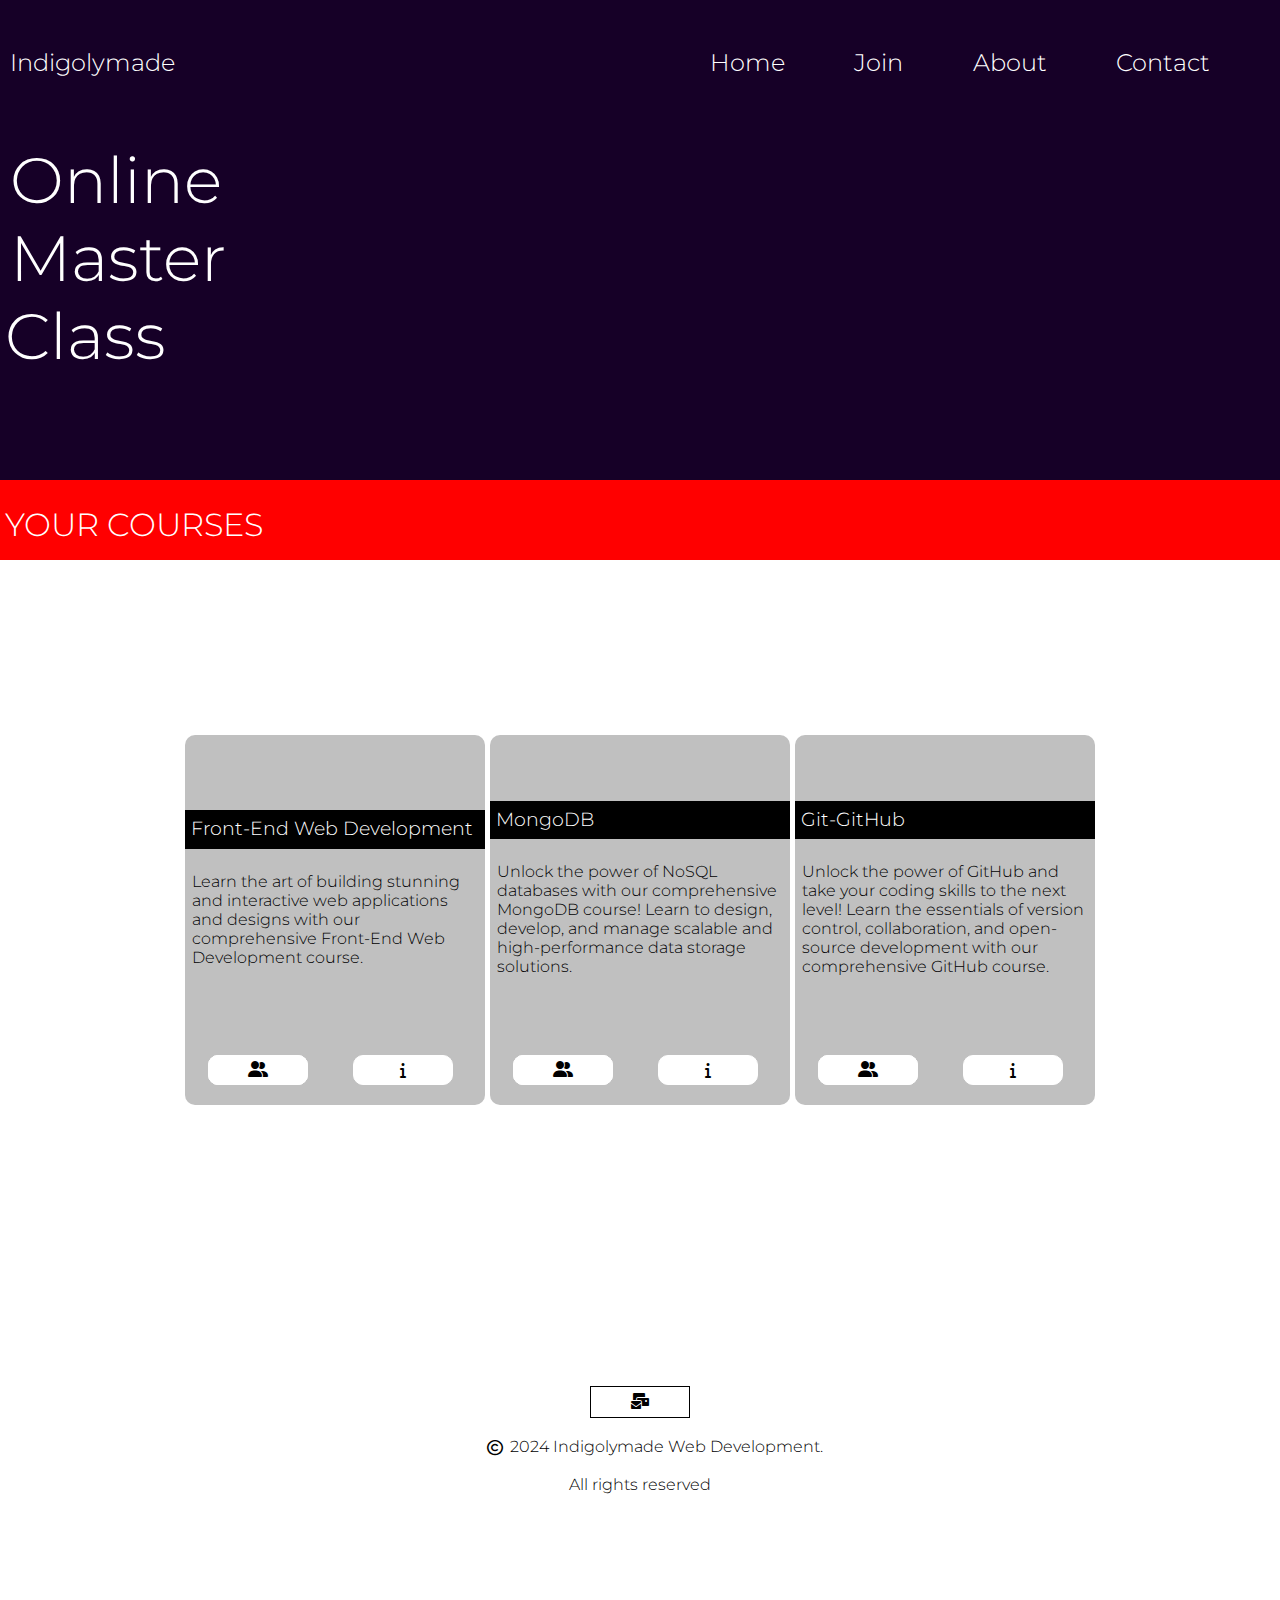
<file: index.html>
<!DOCTYPE html>
<html lang="en">
<head>
    <meta charset="UTF-8">
    <meta name="viewport" content="width=device-width, initial-scale=1.0">
    <title>Document</title>
    <link rel="stylesheet" href="class.css">

    <link rel="stylesheet" href="index.css">
    <link href="https://fonts.googleapis.com/css2?family=Montserrat:ital,wght@0,
100..900;1,100..900&display=swap" 
rel="stylesheet">

    <link rel="stylesheet" href="https://cdnjs.cloudflare.com/ajax/libs/font-awesome/6.6.0/css/all.min.css">
</head>
<body>
    <div class="header">
        <header>
            <div class="logos">
                <div class="logo indigo">Indigoly<span>made</span></div>
    
                <div class="logo oms"> <span class="oms">Online</span><br> <span class="oms">Master  Class</span> </div>
    
            </div>
                <nav>
                    
                    <a class="nava" href="index.html">Home</a>
                    <a class="nava" href="sign-up.html">Join</a>
                    <a class="nava" href="about-us.html">About</a>
                    <a class="nava" href="mailto:indigolymadewebdevelopment@gmail.com">Contact</a>

                </nav>
                <i  onclick="hamburger()" class="fa-solid fa-bars-staggered bcb" ></i>

    
          
        </header>
    </div>
    <section class="myclasses1" style="background-color: indigo;"><section class="myclasses" style="background-color: rgba(0, 0, 0, 0.7);"> </section>
</section>
    <section class="myclasses1"><section class="myclasses">YOUR COURSES </section>
</section>

    <section class="classroom1">

    <section class="classroom">
        <div class="classbox">
<div class="cbox c1 ">
    <p class="heading">Front-End Web Development</p>
   <p class="heading2">Learn the art of building stunning and interactive web applications and designs with our comprehensive Front-End Web Development course.</p>
    <div class=" classcard">
        
        <div class="obj obj2">
         
            <li>HTML5</li>
            <li>CSS3</li>
            <li>JavaScript</li>
            <li>Bootstrap</li>
            <li>UI/UX</li>
        </div>
    </div>

</div>
<div class="button">
    <div class="btns"><a class="abtn" href="class.html" style="text-decoration: none;"><div class="i"><i class="fa-solid fa-user-group"></i></div></a></div>
    <div onclick="dropdown(1)" class="btns"><i class="fa-solid fa-info"></i></div>
</div>
        </div>


        <div class="classbox">
            <div class="cbox c1">
                <p class="heading">MongoDB</p>
               <p class="heading2">Unlock the power of NoSQL databases with our comprehensive MongoDB course! Learn to design, develop, and manage scalable and high-performance data storage solutions.</p>
                <div class="classcard">
                    
                    <div class="obj">
<li>Data Modeling & Design</li>		
<li>CRUD Operations</li>		
<li>Advanced Querying</li>		
<li>Data Security</li>		
<li>Performance Optimization</li>		
<li>Application Integration</li>		
                    </div>         
                </div>  
            
            </div>
            <div class="button">
                <div class="btns"><a class="abtn" href="class.html" style="text-decoration: none;"><div class="i"><i class="fa-solid fa-user-group"></i></div></a></div>
                <div onclick="dropdown(2)" class="btns"><i class="fa-solid fa-info"></i></div>
            </div>
                    </div>
                    <div class="classbox">
                        <div class="cbox c1">
                            <p class="heading">Git-GitHub</p>
                            <p class="heading2">Unlock the power of GitHub and take your coding skills to the next level! Learn the essentials of version control, collaboration, and open-source development with our comprehensive GitHub course.</p> 
                            <div class="classcard">
                               
                                <div class="obj">
<li>GitHub Basics (Repos, Branches, Commits)</li>			
<li>Team Collaboration & Management</li>			
<li>Pull Requests & Code Reviews</li>			
<li>Open-Source Contribution</li>			
<li>Advanced GitHub Features</li>			
                                </div>
                            </div>
                        
                        </div>
                        <div class="button">
                            <div class="btns"><a class="abtn" href="class.html" style="text-decoration: none;"><div class="i"><i class="fa-solid fa-user-group"></i></div></a></div>
                            <div onclick="dropdown(3)" class="btns"><i class="fa-solid fa-info"></i></div>
                        </div>
                               
                                            
        
    </section>
    </section>
    <footer>
        <a class="email" href="mailto:indigolymadewebdevelopment@gmail.com"><i class="fa-solid fa-envelopes-bulk"></i> </a>
            <div class="copyrights copyr"><i class="fa-regular fa-copyright"></i> 2024 Indigolymade Web Development.</div>
            <div class="copyright2">All rights reserved</div>
        
    </footer>
    <script src="index.js"></script>
    
</body>
</html>
</file>
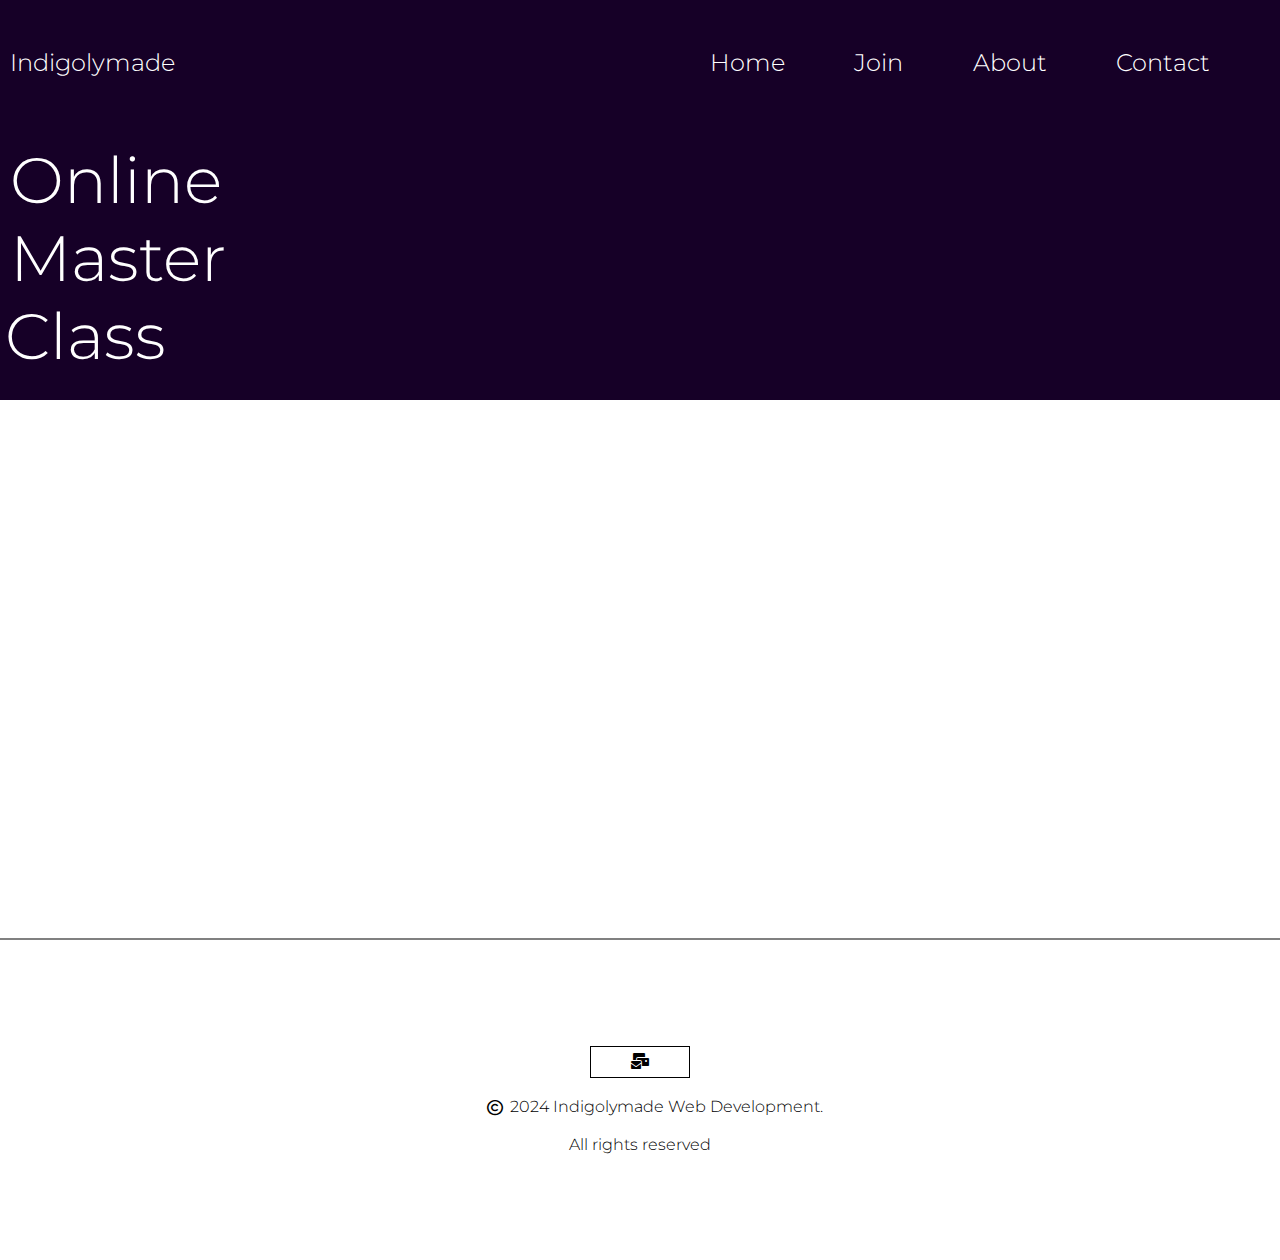
<file: about-us.html>
<!DOCTYPE html>
<html lang="en">
<head>
    <meta charset="UTF-8">
    <meta name="viewport" content="width=device-width, initial-scale=1.0">
    <title>Document</title>
    <link rel="stylesheet" href="class.css">
    <link rel="stylesheet" href="index.css">
    <link rel="stylesheet" href="about-us.css">

    <link href="https://fonts.googleapis.com/css2?family=Montserrat:ital,wght@0,
100..900;1,100..900&display=swap" 
rel="stylesheet">

    <link rel="stylesheet" href="https://cdnjs.cloudflare.com/ajax/libs/font-awesome/6.6.0/css/all.min.css">
</head>
<body>
    <div class="header">
        <header>
            <div class="logos">
                <div class="logo indigo">Indigoly<span>made</span></div>
    
                <div class="logo oms"> <span class="oms">Online</span><br> <span class="oms">Master  Class</span> </div>
    
            </div>
                <nav>
                    
                    <a class="nava" href="index.html">Home</a>
                    <a class="nava" href="sign-up.html">Join</a>
                    <a class="nava" href="about-us.html">About</a>


                    <a class="nava" href="mailto:indigolymadewebdevelopment@gmail.com">Contact</a>

                </nav>
                <i  onclick="hamburger()" class="fa-solid fa-bars-staggered bcb" ></i>

    
          
        </header>
    </div>
<section class="aboutus">
    <div class="about">
        <section class="lines">		
            <div class="wrap">		
            <span class="duration dur1">O</span>		
            <span class="duration dur2">u</span>		
            <span class="duration dur3">r</span>		
            </div>		
                    
                    
            <div class="wrap">		
            <span class="duration dur4">t</span>		
            <span class="duration dur5">e</span>		
            <span class="duration dur6">a</span>		
            <span class="duration dur7">m</span>		
            </div>		
                    
            <div class="wrap">		
            <span class="duration dur8">o</span>		
            <span class="duration dur9">f</span>		
            </div>		
            <div class="wrap">		
            <span class="duration dur10">s</span>		
            <span class="duration dur11">k</span>		
            <span class="duration dur12">i</span>		
            <span class="duration dur13">l</span>		
            <span class="duration dur14">l</span>		
            <span class="duration dur15">e</span>		
            <span class="duration dur16">d</span>		
            </div>		
            </section>		
                    
                    
            <section class="lines">		
            <div class="wrap">		
            <span class="duration dur17">w</span>		
            <span class="duration dur18">e</span>		
            <span class="duration dur19">b</span>		
            </div>		
                    
            <div class="wrap">		
            <span class="duration dur20">d</span>		
            <span class="duration dur21">e</span>		
            <span class="duration dur22">v</span>		
            <span class="duration dur23">e</span>		
            <span class="duration dur24">l</span>		
            <span class="duration dur25">o</span>		
            <span class="duration dur26">p</span>		
            <span class="duration dur27">e</span>		
            <span class="duration dur28">r</span>		
            <span class="duration dur29">s</span>		
            </div>		
                    
            <div class="wrap">		
            <span class="duration dur30">a</span>		
            <span class="duration dur31">n</span>		
            <span class="duration dur32">d</span>		
            </div>		
                    
            <div class="wrap">		
            <span class="duration dur33">d</span>		
            <span class="duration dur34">e</span>		
            <span class="duration dur35">s</span>		
            <span class="duration dur36">i</span>		
            <span class="duration dur37">g</span>		
            <span class="duration dur38">n</span>		
            <span class="duration dur39">e</span>		
            <span class="duration dur40">r</span>		
            <span class="duration dur41">s</span>		
            </div>		
                    
            </section>		
                    
            <section class="lines">		
            <div class="wrap">		
            <span class="duration dur42">a</span>		
            <span class="duration dur43">r</span>		
            <span class="duration dur44">e</span>		
            </div>		
                    
            <div class="wrap">		
            <span class="duration dur45">p</span>		
            <span class="duration dur46">a</span>		
            <span class="duration dur47">s</span>		
            <span class="duration dur48">s</span>		
            <span class="duration dur49">i</span>		
            <span class="duration dur50">o</span>		
            <span class="duration dur51">n</span>		
            <span class="duration dur52">a</span>		
            <span class="duration dur53">t</span>		
            <span class="duration dur54">e</span>		
            </div>		
                    
            <div class="wrap">		
            <span class="duration dur55">a</span>		
            <span class="duration dur56">b</span>		
            <span class="duration dur57">o</span>		
            <span class="duration dur58">u</span>		
            <span class="duration dur59">t</span>		
            </div>		
                    
            <div class="wrap">		
            <span class="duration dur60">c</span>		
            <span class="duration dur61">r</span>		
            <span class="duration dur62">e</span>		
            <span class="duration dur63">a</span>		
            <span class="duration dur64">t</span>		
            <span class="duration dur65">i</span>		
            <span class="duration dur66">n</span>		
            <span class="duration dur67">g</span>		
            </div>		
            </section>		
                    
            <section class="lines">		
            <div class="wrap">		
            <span class="duration dur68">i</span>		
            <span class="duration dur69">n</span>		
            <span class="duration dur70">n</span>		
            <span class="duration dur71">o</span>		
            <span class="duration dur72">v</span>		
            <span class="duration dur73">a</span>		
            <span class="duration dur74">t</span>		
            <span class="duration dur75">i</span>		
            <span class="duration dur76">v</span>		
            <span class="duration dur77">e</span>		
            </div>		
                    
            <div class="wrap">		
            <span class="duration dur78">u</span>		
            <span class="duration dur79">s</span>		
            <span class="duration dur80">e</span>		
            <span class="duration dur81">r</span>		
            </div>		
                    
            <div class="wrap">		
            <span class="duration dur82">f</span>		
            <span class="duration dur83">r</span>		
            <span class="duration dur84">i</span>		
            <span class="duration dur85">e</span>		
            <span class="duration dur86">n</span>		
            <span class="duration dur87">d</span>		
            <span class="duration dur88">l</span>		
            <span class="duration dur89">y</span>		
            </div>		
                    
            <div class="wrap">		
            <span class="duration dur90">a</span>		
                    
            <span class="duration dur91">n</span>		
            <span class="duration dur92">d</span>		
            </div>		
            </section>		
                    
            <section class="lines">		
            <div class="wrap">		
            <span class="duration dur93">s</span>		
            <span class="duration dur94">c</span>		
            <span class="duration dur95">a</span>		
            <span class="duration dur96">l</span>		
            <span class="duration dur97">a</span>		
            <span class="duration dur98">b</span>		
            <span class="duration dur99">l</span>		
            <span class="duration dur100">e</span>		
            </div>		
                    
            <div class="wrap">		
            <span class="duration dur101">s</span>		
            <span class="duration dur102">o</span>		
            <span class="duration dur103">l</span>		
            <span class="duration dur104">u</span>		
            <span class="duration dur105">t</span>		
            <span class="duration dur106">i</span>		
            <span class="duration dur107">o</span>		
            <span class="duration dur108">n</span>		
            <span class="duration dur109">s</span>		
            </div>		
                    
                    
            <div class="wrap">		
            <span class="duration dur110">t</span>		
            <span class="duration dur111">h</span>		
            <span class="duration dur112">a</span>		
            <span class="duration dur113">t</span>		
            </div>		
                    
            <div class="wrap">		
            <span class="duration dur114">t</span>		
            <span class="duration dur115">e</span>		
            <span class="duration dur116">l</span>		
            <span class="duration dur117">l</span>		
            </div>		
                    
            <div class="wrap">		
            <span class="duration dur118">s</span>		
            <span class="duration dur119">t</span>		
            <span class="duration dur120">o</span>		
            <span class="duration dur121">r</span>		
            <span class="duration dur122">i</span>		
            <span class="duration dur123">e</span>		
            <span class="duration dur124">s</span>		
            </div>		
            </section>		
                    
            <section class="lines">		
            <div class="wrap">		
            <span class="duration dur125">a</span>		
            <span class="duration dur126">n</span>		
            <span class="duration dur127">d</span>		
            </div>		
                    
                    
            <div class="wrap">		
            <span class="duration dur128">e</span>		
            <span class="duration dur129">l</span>		
            <span class="duration dur130">e</span>		
            <span class="duration dur131">v</span>		
            <span class="duration dur132">a</span>		
            <span class="duration dur133">t</span>		
            <span class="duration dur134">e</span>		
            </div>		
                    
            <div class="wrap">		
            <span class="duration dur135">b</span>		
            <span class="duration dur136">r</span>		
            <span class="duration dur137">a</span>		
            <span class="duration dur138">n</span>		
            <span class="duration dur139">d</span>		
            <span class="duration dur140">s</span>		
            </div>		
            </section>		
    </div>
</section>

<footer>
    <a class="email" href="mailto:indigolymadewebdevelopment@gmail.com"><i class="fa-solid fa-envelopes-bulk"></i> </a>
        <div class="copyrights copyr"><i class="fa-regular fa-copyright"></i> 2024 Indigolymade Web Development.</div>
        <div class="copyright2">All rights reserved</div>
    
</footer>
<script src="index.js"></script>
</body>
</html>
</file>
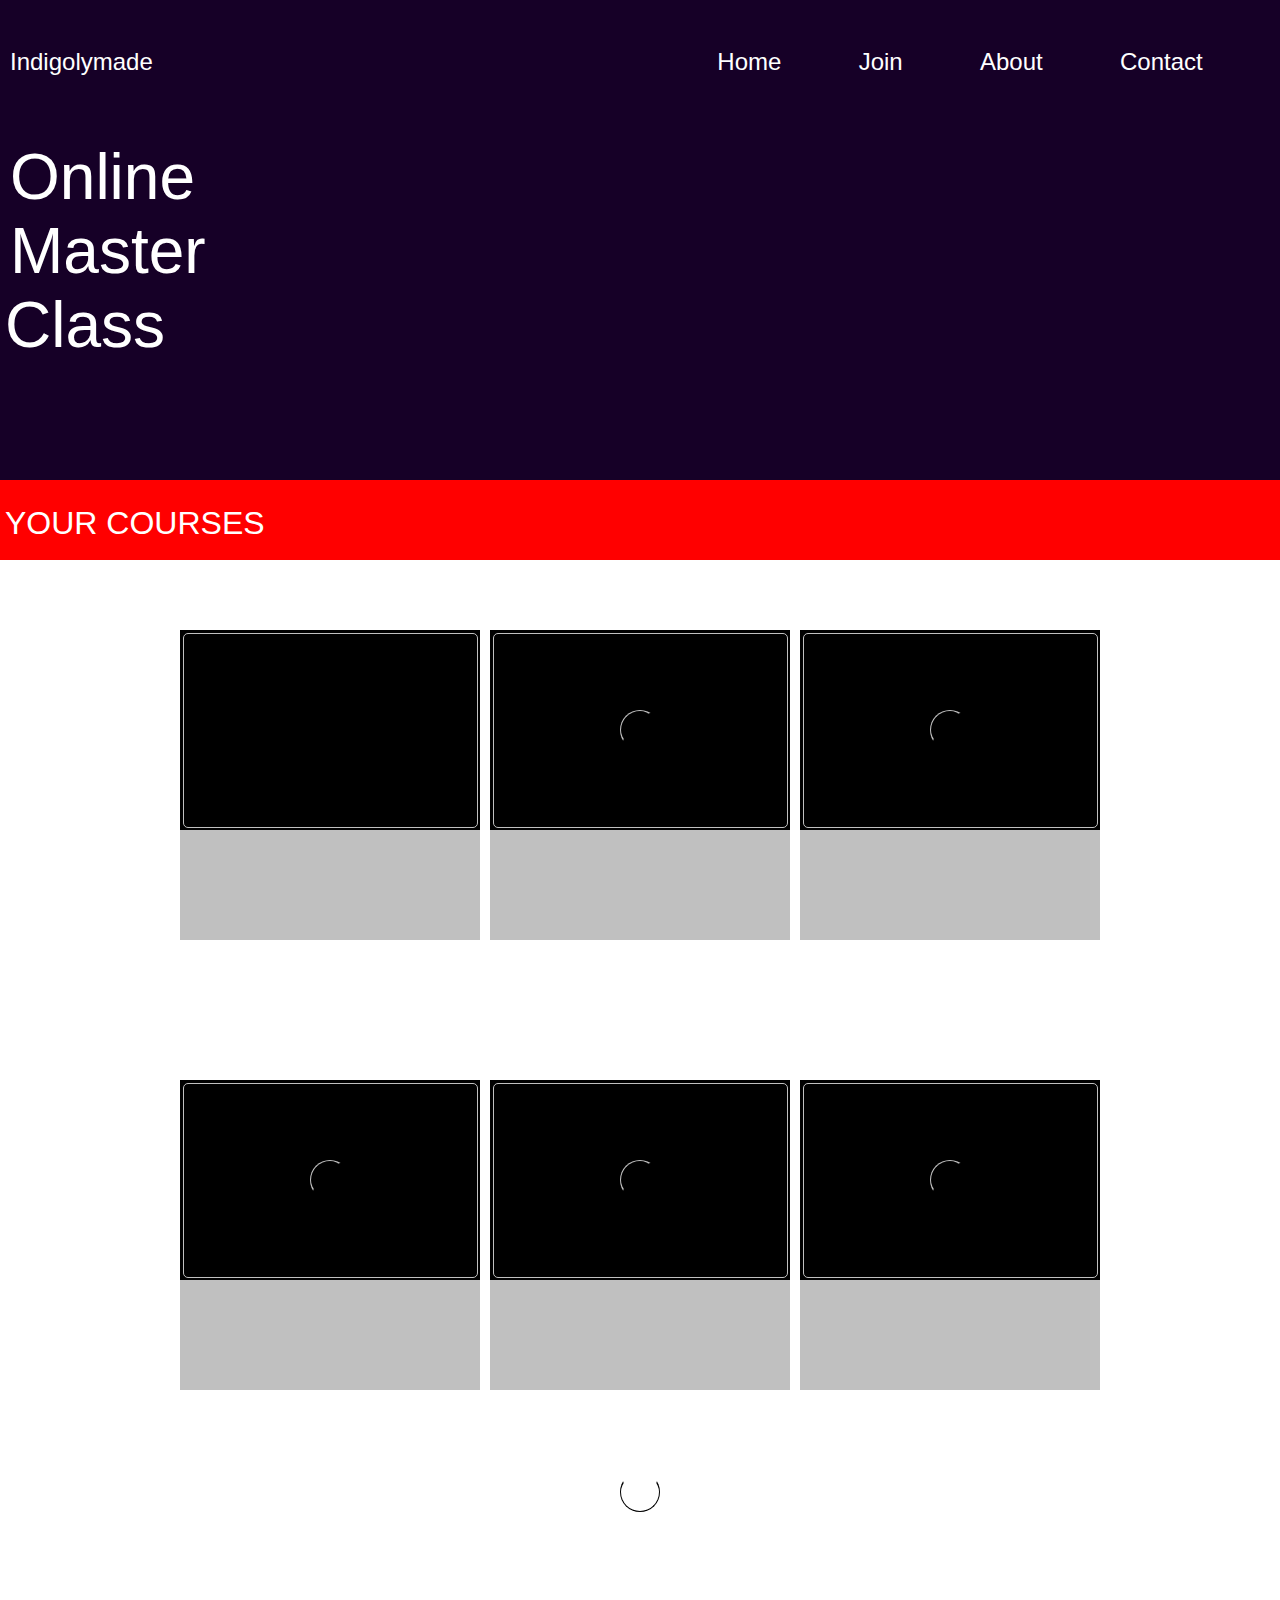
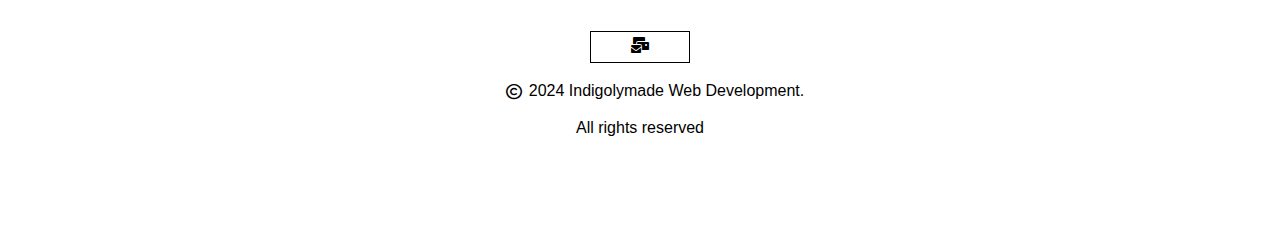
<file: class.html>
<!DOCTYPE html>
<html lang="en">
<head>
    <meta charset="UTF-8">
    <meta name="viewport" content="width=device-width, initial-scale=1.0">
    <title>Document</title>
</head>
<link rel="stylesheet" href="class.css">
<link rel="stylesheet" href="index.css">

<link rel="stylesheet" href="https://cdnjs.cloudflare.com/ajax/libs/font-awesome/6.6.0/css/all.min.css">



<body>


    
    <div class="header">
        <header>
            <div class="logos">
                <div class="logo indigo">Indigoly<span>made</span></div>
    
                <div class="logo oms"> <span class="oms">Online</span><br> <span class="oms">Master  Class</span> </div>
    
            </div>
                <nav>
                    
                    
                    <a class="nava" href="index.html">Home</a>
                    <a class="nava" href="sign-up.html">Join</a>
                    <a class="nava" href="about-us.html">About</a>

                    <a class="nava" href="mailto:indigolymadewebdevelopment@gmail.com">Contact</a>

                </nav>
                <i  onclick="hamburger()" class="fa-solid fa-bars-staggered bcb" ></i>

    
          
        </header>
    </div>
    <section class="myclasses1" style="background-color: indigo;"><section class="myclasses" style="background-color: rgba(0, 0, 0, 0.7);"> </section>
</section>
    <section class="myclasses1"><section class="myclasses">YOUR COURSES </section>
</section>
    <section class="vidseg">


        <div class="vidseg2">

            <div class="vidbox">
                <div class="vid1">
                    <div class="vid11 ad">
    
                    <div class=" ccc">           
                    <div class="pop">
                        <form class="classcode" action="" name="submit-to-google-sheet2">
                            <input class="codeinput" name="code" type="text" placeholder="Enter course code  " style="padding-left: 6px;" required>
                            <button>Submit</button>
                        </form>
                        <div class="coursecode"><a href="sign-up.html" style="text-decoration: underline white;">Sign up</a>     <div onclick="coursec()" class="csc"><i class="fa-solid fa-info" style="color: black;"></i></div>
                    </div>
                    </div>
                </div>
                    </div>
                </div>
                <div class="vidbtns hid">
                    <div class="vidinfo1"></div>
                    <div class="vidinfo2"></div>
                    <div class="vidinfo3">
                        <div class="vidinfo33"></div>
                    </div>
                </div>
            </div>
        <div class="vidbox">
            <div class="vid1">
                <div class="vid11">

                <div class="vid2">
                    <div class="load"></div>
                </div>
                </div>
            </div>
            <div class="vidbtns">
                <div class="vidinfo1"></div>
                <div class="vidinfo2"></div>
                <div class="vidinfo3">
                    <div class="vidinfo33"></div>
                </div>
            </div>
        </div>

        <div class="vidbox">
            <div class="vid1">
                <div class="vid11">

                <div class="vid2">                    <div class="load"></div>
            </div>
                </div>
            </div>
            <div class="vidbtns">
                <div class="vidinfo1"></div>
                <div class="vidinfo2"></div>
                <div class="vidinfo3">
                    <div class="vidinfo33"></div>
                </div>
            </div>
        </div>
        
        
        </div>


        <div class="vidseg2">

            <div class="vidbox">
                <div class="vid1">
                    <div class="vid11">
    
                    <div class="vid2">                    <div class="load"></div>
                </div>
                    </div>
                </div>
                <div class="vidbtns">
                    <div class="vidinfo1"></div>
                    <div class="vidinfo2"></div>
                    <div class="vidinfo3">
                        <div class="vidinfo33"></div>
                    </div>
                </div>
            </div>
            <div class="vidbox">
                <div class="vid1">
                    <div class="vid11">
    
                    <div class="vid2">                    <div class="load"></div>
                </div>
                    </div>
                </div>
                <div class="vidbtns">
                    <div class="vidinfo1"></div>
                    <div class="vidinfo2"></div>
                    <div class="vidinfo3">
                        <div class="vidinfo33"></div>
                    </div>
                </div>
            </div>
    
            <div class="vidbox">
                <div class="vid1">
                    <div class="vid11">
    
                    <div class="vid2">                    <div class="load"></div>
                </div>
                    </div>
                </div>
                <div class="vidbtns">
                    <div class="vidinfo1"></div>
                    <div class="vidinfo2"></div>
                    <div class="vidinfo3">
                        <div class="vidinfo33"></div>
                    </div>
                </div>
            </div>
            
            
            </div>

        
    </section>
    <section class="loadmore"><div class="loadll"></div>
    </section>

    <footer>
        <a class="email" href="mailto:indigolymadewebdevelopment@gmail.com"><i class="fa-solid fa-envelopes-bulk"></i> </a>
            <div class="copyrights copyr"><i class="fa-regular fa-copyright"></i> 2024 Indigolymade Web Development.</div>
            <div class="copyright2">All rights reserved</div>
        
    </footer>   <script src="index.js"></script>
    <script src="class.js"></script>
    <script>
        let csc = document.querySelector(".csc")

        function coursec(){
            alert("Hi! Sign up now to receive instant access(course code) to our exclusive live classes and courses.")
        }
    </script>
</body>

</html>
</file>
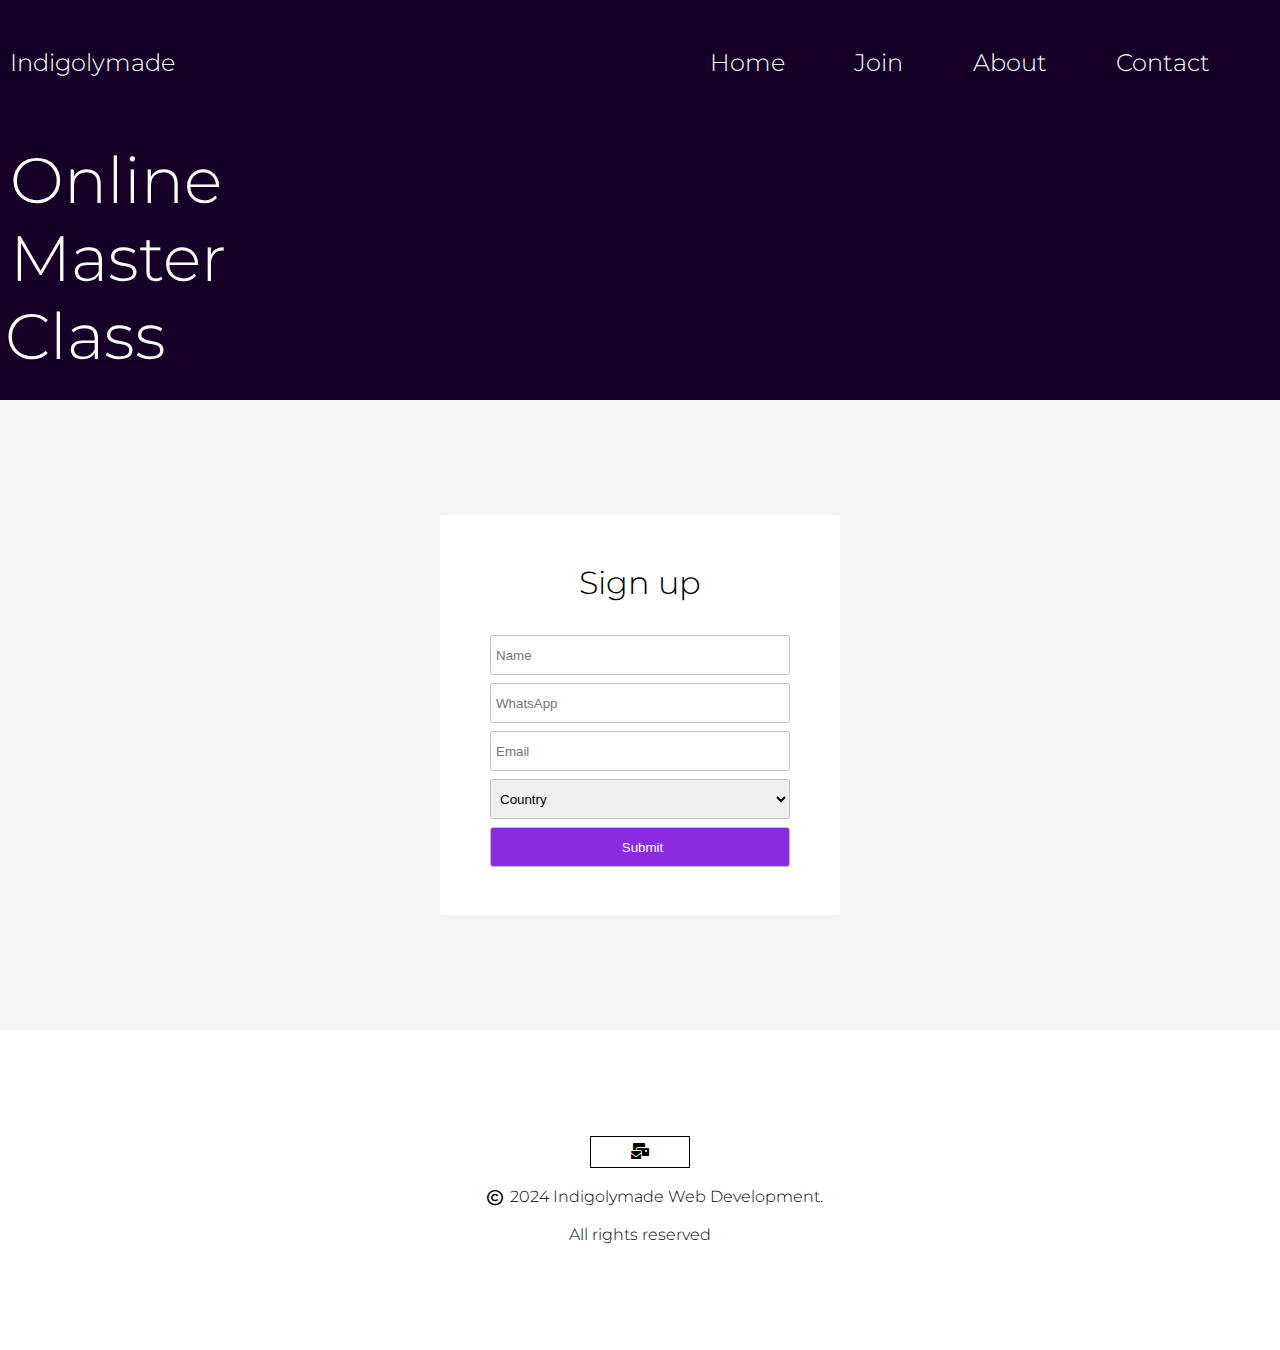
<file: sign-up.html>
<!DOCTYPE html>
<html lang="en">
<head>
    <meta charset="UTF-8">
    <meta name="viewport" content="width=device-width, initial-scale=1.0">
    <title>Document</title>
    <link rel="stylesheet" href="index.css">
    <link rel="stylesheet" href="sign-up.css">

<link rel="stylesheet" href="https://cdnjs.cloudflare.com/ajax/libs/font-awesome/6.6.0/css/all.min.css">
<link href="https://fonts.googleapis.com/css2?family=Montserrat:ital,wght@0,
100..900;1,100..900&display=swap" 
rel="stylesheet">

</head>
<body>
    
    <div class="header">
        <header>
            <div class="logos">
                <div class="logo indigo">Indigoly<span>made</span></div>
    
                <div class="logo oms"> <span class="oms">Online</span><br> <span class="oms">Master  Class</span> </div>
    
            </div>
                <nav>
                    
                    <a class="nava" href="index.html">Home</a>
                    <a class="nava" href="sign-up.html">Join</a>
                    <a class="nava" href="about-us.html">About</a>
                    <a class="nava" href="mailto:indigolymadewebdevelopment@gmail.com">Contact</a>

                </nav>
                <i  onclick="hamburger()" class="fa-solid fa-bars-staggered bcb" ></i>

    
          
        </header>
    </div>

<section class="signupform">
    <section class="signupform2">

        <form class="register" name="submit-to-google-sheet1">
            <div class="signup">Sign up</div>
            <input class="regname" name="name" type="text" placeholder="Name" required>
            <input class="regname" name="whatsapp" type="number" placeholder="WhatsApp">
            <input class="regemail" name="email" type="email" placeholder="Email" required>
          
            <select name="country">
                <option value=".">Country</option>		

                <option value="Afghanistan">Afghanistan</option>		
                <option value="Albania">Albania</option>		
                <option value="Algeria">Algeria</option>		
                <option value="Andorra">Andorra</option>		
                <option value="Angola">Angola</option>		
                <option value="Antigua and Barbuda">Antigua and Barbuda</option>		
                <option value="Argentina">Argentina</option>		
                <option value="Armenia">Armenia</option>		
                <option value="Australia">Australia</option>		
                <option value="Austria">Austria</option>		
                <option value="Azerbaijan">Azerbaijan</option>		
                <option value="Bahamas">Bahamas</option>		
                <option value="Bahrain">Bahrain</option>		
                <option value="Bangladesh">Bangladesh</option>		
                <option value="Barbados">Barbados</option>		
                <option value="Belarus">Belarus</option>		
                <option value="Belgium">Belgium</option>		
                <option value="Belize">Belize</option>		
                <option value="Benin">Benin</option>		
                <option value="Bhutan">Bhutan</option>		
                <option value="Bolivia">Bolivia</option>		
                <option value="Bosnia and Herzegovina">Bosnia and Herzegovina</option>		
                <option value="Botswana">Botswana</option>		
                <option value="Brazil">Brazil</option>		
                <option value="Brunei">Brunei</option>		
                <option value="Bulgaria">Bulgaria</option>		
                <option value="Burkina Faso">Burkina Faso</option>		
                <option value="Burundi">Burundi</option>		
                <option value="Cambodia">Cambodia</option>		
                <option value="Cameroon">Cameroon</option>		
                <option value="Canada">Canada</option>		
                <option value="Central African Republic">Central African Republic</option>		
                <option value="Chad">Chad</option>		
                <option value="Chile">Chile</option>		
                <option value="China">China</option>		
                <option value="Colombia">Colombia</option>		
                <option value="Comoros">Comoros</option>		
                <option value="Congo (Brazzaville)">Congo (Brazzaville)</option>		
                <option value="Congo (Kinshasa)">Congo (Kinshasa)</option>		
                <option value="Costa Rica">Costa Rica</option>		
                <option value="Côte d'Ivoire">Côte d'Ivoire</option>		
                <option value="Croatia">Croatia</option>		
                <option value="Cuba">Cuba</option>		
                <option value="Cyprus">Cyprus</option>		
                <option value="Czech Republic">Czech Republic</option>		
                <option value="Denmark">Denmark</option>		
                <option value="Djibouti">Djibouti</option>		
                <option value="Dominica">Dominica</option>		
                <option value="Dominican Republic">Dominican Republic</option>		
                <option value="Ecuador">Ecuador</option>		
                <option value="Egypt">Egypt</option>		
                <option value="El Salvador">El Salvador</option>		
                <option value="Equatorial Guinea">Equatorial Guinea</option>		
                <option value="Eritrea">Eritrea</option>		
                <option value="Estonia">Estonia</option>		
                <option value="Eswatini (formerly Swaziland)">Eswatini (formerly Swaziland)</option>		
                <option value="Ethiopia">Ethiopia</option>		
                <option value="Fiji">Fiji</option>		
                <option value="Finland">Finland</option>		
                <option value="France">France</option>		
                <option value="Gabon">Gabon</option>		
                <option value="Gambia">Gambia</option>		
                <option value="Georgia">Georgia</option>		
                <option value="Germany">Germany</option>		
                <option value="Ghana">Ghana</option>		
                <option value="Greece">Greece</option>		
                <option value="Grenada">Grenada</option>		
                <option value="Guatemala">Guatemala</option>		
                <option value="Guinea">Guinea</option>		
                <option value="Guinea-Bissau">Guinea-Bissau</option>		
                <option value="Guyana">Guyana</option>		
                <option value="Haiti">Haiti</option>		
                <option value="Honduras">Honduras</option>		
                <option value="Hungary">Hungary</option>		
                <option value="Iceland">Iceland</option>		
                <option value="India">India</option>		
                <option value="Indonesia">Indonesia</option>		
                <option value="Iran">Iran</option>		
                <option value="Iraq">Iraq</option>		
                <option value="Ireland">Ireland</option>		
                <option value="Israel">Israel</option>		
                <option value="Italy">Italy</option>		
                <option value="Jamaica">Jamaica</option>		
                		
                        
                <option value="Japan">Japan</option>
                <option value="Jordan">Jordan</option>
                <option value="Kazakhstan">Kazakhstan</option>
                <option value="Kenya">Kenya</option>
                <option value="Kiribati">Kiribati</option>
                <option value="North Korea">North Korea</option>
                <option value="South Korea">South Korea</option>
                <option value="Kosovo">Kosovo</option>
                <option value="Kuwait">Kuwait</option>
                <option value="Kyrgyzstan">Kyrgyzstan</option>
                <option value="Laos">Laos</option>
                <option value="Latvia">Latvia</option>
                <option value="Lebanon">Lebanon</option>
                <option value="Lesotho">Lesotho</option>
                <option value="Liberia">Liberia</option>
                <option value="Libya">Libya</option>
                <option value="Lithuania">Lithuania</option>
                <option value="Luxembourg">Luxembourg</option>
                <option value="Macedonia (FYROM)">Macedonia (FYROM)</option>
                <option value="Madagascar">Madagascar</option>
                <option value="Malawi">Malawi</option>
                <option value="Malaysia">Malaysia</option>
                <option value="Maldives">Maldives</option>
                <option value="Mali">Mali</option>
                <option value="Malta">Malta</option>
                <option value="Marshall Islands">Marshall Islands</option>
                <option value="Mauritania">Mauritania</option>
                <option value="Mauritius">Mauritius</option>
                <option value="Mexico">Mexico</option>
                <option value="Micronesia">Micronesia</option>
                <option value="Moldova">Moldova</option>
                <option value="Monaco">Monaco</option>
                <option value="Mongolia">Mongolia</option>
                <option value="Montenegro">Montenegro</option>
                <option value="Morocco">Morocco</option>
                <option value="Mozambique">Mozambique</option>
                <option value="Myanmar (Burma)">Myanmar (Burma)</option>
                <option value="Namibia">Namibia</option>
                <option value="Nauru">Nauru</option>
                <option value="Nepal">Nepal</option>
                <option value="Netherlands">Netherlands</option>
                <option value="New Zealand">New Zealand</option>
                <option value="Nicaragua">Nicaragua</option>
                <option value="Niger">Niger</option>
                <option value="Nigeria">Nigeria</option>
                <option value="Norway">Norway</option>
                <option value="Oman">Oman</option>
                <option value="Pakistan">Pakistan</option>
                <option value="Palau">Palau</option>
                <option value="Panama">Panama</option>
                <option value="Papua New Guinea">Papua New Guinea</option>
                <option value="Paraguay">Paraguay</option>
                <option value="Peru">Peru</option>
                <option value="Philippines">Philippines</option>
                <option value="Poland">Poland</option>
                <option value="Portugal">Portugal</option>
                <option value="Qatar">Qatar</option>
                <option value="Romania">Romania</option>
                <option value="Russia">Russia</option>
                <option value="Rwanda">Rwanda</option>
                <option value="Saint Kitts and Nevis">Saint Kitts and Nevis</option>
                <option value="Saint Lucia">Saint Lucia</option>
                <option value="Saint Vincent and the Grenadines">Saint Vincent and the Grenadines</option>
                <option value="Samoa">Samoa</option>
                <option value="San Marino">San Marino</option>
                <option value="Sao Tome and Principe">Sao Tome and Principe</option>
                <option value="Saudi Arabia">Saudi Arabia</option>
                <option value="Senegal">Senegal</option>
                <option value="Serbia">Serbia</option>
                <option value="Seychelles">Seychelles</option>
                
                
                <option value="Sierra Leone">Sierra Leone</option>
                <option value="Singapore">Singapore</option>
                <option value="Sint Maarten">Sint Maarten</option>
                <option value="Slovakia">Slovakia</option>
                <option value="Slovenia">Slovenia</option>
                <option value="Solomon Islands">Solomon Islands</option>
                <option value="Somalia">Somalia</option>
                <option value="South Africa">South Africa</option>
                <option value="South Sudan">South Sudan</option>
                <option value="Spain">Spain</option>
                <option value="Sri Lanka">Sri Lanka</option>
                <option value="Sudan">Sudan</option>
                <option value="Suriname">Suriname</option>
                <option value="Sweden">Sweden</option>
                <option value="Switzerland">Switzerland</option>
                <option value="Syria">Syria</option>
                <option value="Tajikistan">Tajikistan</option>
                <option value="Tanzania">Tanzania</option>
                <option value="Thailand">Thailand</option>
                <option value="Timor-Leste (East Timor)">Timor-Leste (East Timor)</option>
                <option value="Togo">Togo</option>
                <option value="Tonga">Tonga</option>
                <option value="Trinidad and Tobago">Trinidad and Tobago</option>
                <option value="Tunisia">Tunisia</option>
                <option value="Turkey">Turkey</option>
                <option value="Turkmenistan">Turkmenistan</option>
                <option value="Tuvalu">Tuvalu</option>
                <option value="Uganda">Uganda</option>
                <option value="Ukraine">Ukraine</option>
                <option value="United Arab Emirates">United Arab Emirates</option>
                <option value="United Kingdom">United Kingdom</option>
                <option value="United States">United States</option>
                <option value="Uruguay">Uruguay</option>
                <option value="Uzbekistan">Uzbekistan</option>
                <option value="Vanuatu">Vanuatu</option>
                <option value="Vatican City">Vatican City</option>
                <option value="Venezuela">Venezuela</option>
                <option value="Vietnam">Vietnam</option>
                <option value="Yemen">Yemen</option>
                <option value="Zambia">Zambia</option>
                <option value="Zimbabwe">Zimbabwe</option>
                <option value="Palestine">Palestine</option>
                
                </select>
            <button class="regbtn">Submit</button>

        </form>





</section>
</section>

<footer>
    <a class="email" href="mailto:indigolymadewebdevelopment@gmail.com"><i class="fa-solid fa-envelopes-bulk"></i> </a>
        <div class="copyrights copyr"><i class="fa-regular fa-copyright"></i> 2024 Indigolymade Web Development.</div>
        <div class="copyright2">All rights reserved</div>
    
</footer>

<script src="index.js"></script>

<script src="sign-up.js"></script>






</body>
</html>
</file>
<file: class.css>
*{
    box-sizing: border-box;
    padding: 0;
    margin: 0;
}
.vidseg{
    background-color: white;
    height: 100vh;
}
.vidseg2, .vidseg{
    width: 100vw;
}
.vidseg2{
    height: 50vh;
    gap: 10px;
}
.vidbox{

    height: 310px;
    background-color: white;
}
.vid1, .vid11, .vidbox, .vidbtns{
    width: 300px;
}
.vid1, .vid11{
    height: 200px;
    background-color: ghostwhite;
}
.vid11{
    background-color: rgba(0, 0, 0, 0.1);
}
.vid2 , .ccc{
    height: 195px;
    width: 295px;
    border-radius: 5px ;
    border: 1px solid silver;
}

.vidbtns{
    height: 100px;
}
.vidinfo1, .vidinfo2, .vidinfo33, .vidinfo3{
height: 20px;

}
.vidinfo1, .vidinfo2, .vidinfo3{
    width: 280px;
}
.vidinfo33{
    width: 100px;
}
.vidinfo3{
justify-content: flex-start;
background-color: transparent;
}

.vidinfo1, .vidinfo2, .vidinfo33{
animation-name: scale;
animation-duration: 3s;
animation-iteration-count: infinite;
animation-fill-mode: forwards;
animation-timing-function: cubic-bezier(0.4, 0, 0.2,1);
}
@keyframes scale{
    from{
       background-color: ghostwhite;
    }
    to{
        background-color: silver;
    }
   }

.vidbox, .coursecode, .csc, .vid2, .loadmore, .pop, .classcode, .vidseg, .vidseg2, .vid11, .vidbtns, .vidinfo3{
    display: flex;
}
.vidbox, .vid2, .vidbtns, .classcode, .pop, .vidseg{
    flex-direction: column;
}

.vidseg,  .vid2, .loadmore, .vidseg2, .vid11, .pop, .ccc{
    justify-content: center;
}
.vidseg, .csc, .vid2, .loadmore, .vidseg2, .vid11, .vidbtns, .pop, .coursecode{
    align-items: center;
}
.vidbtns{
    justify-content: space-evenly;
}
.vidseg2{
    flex-wrap: wrap;
}
.coursecode{
    justify-content: space-between;
}

.vidbox{
    background-color: silver;
}

.ad, .vid11{
    
    background-color: black;
}
.pop{
    height: 300px;
    width: 300px;
    z-index: 2;
    gap: 2em;

    background-color: black;
}
.hid{
    z-index: 0;
}
.classcode{
    height: 6em;
    width: 200px;
    gap: 10px;

}
.csc{
    height: 30px;
    width: 30px;
    border-radius: 50%;
    background-color: white;
    text-align: center;
    padding-left: 13px;
}
.codeinput, button{
    height: 2em;
    width: 200px;


}
.pop, .hid{
    visibility: hidden;
    animation-duration: 2s;
    animation-delay: 3s;
    animation-fill-mode: both;
}
.pop{
    animation-name: pu;

}
.hid{
    animation-name: hidd;
    visibility: visible;
    animation-delay: 1s;
}
@keyframes pu{
    from{
       visibility: hidden;
    }
    to{
       visibility: visible;
    }
   }
   @keyframes hidd{
    from{
       visibility: visible;
    }
    to{
       visibility: hidden;
    }
   }
.load, .loadll{
    height: 40px;
    width: 40px;
    border-radius: 100%;
    border: 3px solid black;

    border-left: 1px solid silver;
border-top: 1px solid silver;
    
    animation-name: rotate;
    animation-duration: 0.9s;
    animation-iteration-count: infinite;
    animation-fill-mode: forwards;
    animation-timing-function: cubic-bezier(0.4, 0, 0.2,1);
    /* border-right: 1px solid white; */
}


   .vidseg, .vidseg2{
    background-color: white;

   }

.loadmore{
    height: 4em;
    width: 100vw;

}
.loadll{
    border: 3px solid white;

    border-right: 1px solid black;
border-bottom: 1px solid black;
border-left: 1px solid black;

}
.coursecode{
width: 210px;
height: 45px;

}
@keyframes rotate{
    from{
       transform: rotate(0deg);
    }
    to{
        transform: rotate(360deg);
    }
   }

   @media screen and (max-width:922px) { 
    .vidseg, .vidseg2{
height: 200vh   
       }
   }
   @media screen and (max-width:610px) { 
    .vidseg, .vidseg2{
height: 300vh   
       }
   }
</file>
<file: index.css>
*{
    padding: 0%;
    margin: 0;
    box-sizing: border-box;
}



header, .header{
width: 100vw;
    height: 16em;

}

header, .header{
    height: 25em;

}
nav{
    width: 50vw;
    padding-top: 3em;
}
a, .nava, .logo, .myclasses{
    color: white;
 
}

.logos{
    height: 16em;
}
.logo{
    padding-top: 2em;
}
.oms, .myclasses{
     
  padding-left: 5px;
  font-size: 200%;


  
}
.oms, .indigo, .myclasses, .nava, .signup{
    font-family: "Montserrat", sans-serif;
  font-optical-sizing: auto;
  font-weight: 300;
  font-style: normal;

}
.indigo, .nava{
    font-size: 150%;

}
.indigo{
    padding-left: 10px;
}

.myclasses, .myclasses1{
    height: 5em;
    width: 100vw;
}
.myclasses{
      font-size: 200%;
      padding-top: 25px;


}
.classroom{
   
gap: 5px;

}
.classroom, .classroom1, .classbox1{
    height: 80vh;
    width: 100vw;

}



.cbox, .classbox{
    height: 320px;
    width: 300px;
border-top-left-radius: 10px;
border-top-right-radius: 10px;
    


}
.classbox{
    height: 370px;
    background-color: silver;
    border-radius: 10px;

}
.c1{
    background-color: silver;
    height: 300px;

}

.classcard{
    height: 0px;
    visibility:hidden;

}

li{
    text-decoration: solid;
}
.addclasscard{
    animation-name: drop;
    animation-duration: 0.2s;
    animation-timing-function: ease-out;
    animation-fill-mode: both;
    visibility: visible;
    width: 300px;
}

.heading{
    height: 2em;
    width: 300px;
    background-color: black;
    color: white;
    padding: 6px 6px;
}
.heading2{
    padding: 7px;
}
.cbox{
    gap: 1em;
}



.description{
    height: 100px;
    width: 300px;
    /* background-color: blueviolet; */
}
.obj{
    height: 200px;
    width: 300px;
    /* background-color: black; */
    gap: 10px;
    background-color: rgba(0, 0, 0, 0.8);
    padding-left: 10px;
   
    padding-top: 20px;
    color: white;
}
.obj2{
    height: 200px;
    padding-top: 20px;
}

.heading2, .obj{
    font-family: "Montserrat", sans-serif;
    font-optical-sizing: auto;
    font-weight: 300;
    font-style: normal;
    font-size: 100%;
}


 .header{
    background-color: indigo;
}

 header{
    background-color: rgba(0, 0, 0, 0.7);
}
.classroom, .classroom1, .myclasses, .myclasses1{
    background-color: white;
}

    

.line, .line2, .line3{
gap: 5px;
}

.myclasses, .myclasses1{
    background-color: red;

}


@keyframes drop{
    from{
       height: 200px;
    }
    to{
       height:200px ;
    }
   }

.button{
    width: 290px;
    height: 40px;
background-color: silver;
border-radius: 10px;

}
a, .abtn{
    text-decoration: none;
    
}
.btns, .i{
    background-color: white;
    height: 30px;
    width: 100px;
    border: 1px solid white;
    border-radius: 10px;
    text-align: center;
    padding: 5px 5px;
    color: black;

}

.abtn{
    color: black;
}

.classroom, .btns, .button, .cbox, footer , .copyr{
align-items: center;
}
.classroom, .btns, .copyrights, .copyr, footer, .line, .line2, .line3, .join3, .join, .join2, .logos, .button, .classbox, .cbox, header, nav, .classcard, .obj{
    display: flex;
}
.classbox, .cbox, .logos, .classcard, footer, .obj{

    flex-direction: column;
}
.cbox, .btns, .classbox, .copyr, .classroom, .classcard, footer{
    justify-content: center;
}
.classroom{
    flex-wrap: wrap;
}
 .button{
    justify-content: space-around;
}
.addcbox{
    justify-content: center;
    gap: 0em;
}
header, .logos{
    justify-content: space-between;
}

nav{
    justify-content: space-evenly;
}
.bcb{
    position: absolute;

    visibility: hidden;
    font-size: 150%;
}
.classcard{
    align-items: flex-start;
}


footer{
    height: 20em;
    width: 100vw;
    gap: 19px;
}
.copyrights{
gap: 7px;
padding-left: 30px;
}
.email {
    color: black;
    text-align: center;
    padding: 5px 5px;
    height: 2em;
    width: 100px;
    background-color: white;
    border: 1px solid black;
}

.footer, .email, .copyright2, .copyr, i, .heading{
     font-family: "Montserrat", sans-serif;
  font-optical-sizing: auto;
  font-weight: 300;
  font-style: normal;
  font-size: 100%;
}
.heading{
    font-size: 120%;
}
.fa, .solid, .fa-envelopes-bulk{
    animation-name: bulky;
    animation-duration: 3s;
    animation-iteration-count: infinite;
    animation-fill-mode: forwards;
    animation-timing-function: cubic-bezier(0.4, 0, 0.2,1);
}


@keyframes bulky{
    form {
        transform: rotateY(200deg);
    }
    to{
        transform: rotateY(-200deg);
    }
}


    @keyframes dropll{
        from{
           width: 0px;
        }
        to{
           width: 100vw ;
        }
       }

       
    @keyframes whiten{
        from{
            color: transparent;
        }
        to{
            color: white;
        }
       }
.logos{
    width: 210px;
    width: 0px;
}

.addheading3, .addheading2{
visibility: hidden;
height: 0px;
}


@media screen and (max-width:1115px) { 
    .classroom1, .classroom{
        height: 140vh;
    }
}


@media screen and (max-width:631px) { 

    .header , header, .logos{
        height: 30em;
    }
    nav{
        visibility: hidden;
        flex-direction: column;
        justify-content: center;
        align-items: center;
        gap: 2em;
        background-color: black;
        background-color: rgba(0, 0, 0, 0.8);
    }
    .bcb{
        
            color: white;
            position: absolute;
            top: 10%;
            right: 5%;
            visibility: visible;
        
        
    }
   a{
    color: white;
   }
   .adda{
    animation-name:whiten ;
    animation-delay: 0.2s;
    animation-duration:0s ;
    animation-fill-mode: both;
   }

    .addnav{
        visibility: visible;
        animation-name: dropll;
        animation-fill-mode: backwards;
        animation-duration: 0.2s;
        animation-timing-function: ease-out;
        animation-fill-mode: both;

    }
}
@media screen and (max-width:605px) { 
    .classroom1, .classroom{
        height: 190vh;
    }
}
</file>
<file: about-us.css>
.wrap, .lines{
    display: flex;
}
.lines{
    gap: 10px;
}

 .aboutus , .about {
display: flex;
    width: 100vw;
    height: 60vh;
    background-color: white;
    justify-content: flex-start;
    align-items: center;


}
.aboutus{
    border-bottom: 2px solid grey;

}
.about{
    flex-direction: column;
    justify-content: center;
    align-items: flex-start;
    padding-left: 10px;
    width: 100vw;
    height: 300px;
    gap: 10px;
}
.duration{
    color: transparent;
    animation-name: coloring;
    animation-duration: 0.1;
    animation-fill-mode: both;
    font-family: "Montserrat", sans-serif;
  font-optical-sizing: auto;
  font-weight: 500;
  font-style: normal;
  font-size: 105%;
    color: transparent;
}




.dur1 { animation-delay: 0.1s; }		
.dur2 { animation-delay: 0.2s; }		
.dur3 { animation-delay: 0.3s; }		
.dur4 { animation-delay: 0.4s; }		
.dur5 { animation-delay: 0.5s; }		
.dur6 { animation-delay: 0.6s; }		
.dur7 { animation-delay: 0.7s; }		
.dur8 { animation-delay: 0.8s; }		
.dur9 { animation-delay: 0.9s; }		
.dur10 { animation-delay: 1.0s; }		
.dur11 { animation-delay: 1.1s; }		
.dur12 { animation-delay: 1.2s; }		
.dur13 { animation-delay: 1.3s; }		
.dur14 { animation-delay: 1.4s; }		
.dur15 { animation-delay: 1.5s; }		
.dur16 { animation-delay: 1.6s; }		
.dur17 { animation-delay: 1.7s; }		
.dur18 { animation-delay: 1.8s; }		
.dur19 { animation-delay: 1.9s; }		
.dur20 { animation-delay: 2.0s; }		
.dur21 { animation-delay: 2.1s; }		
.dur22 { animation-delay: 2.2s; }		
.dur23 { animation-delay: 2.3s; }		
.dur24 { animation-delay: 2.4s; }		
.dur25 { animation-delay: 2.5s; }		
.dur26 { animation-delay: 2.5s; }		
.dur27 { animation-delay: 2.6s; }		
.dur28 { animation-delay: 2.7s; }		
.dur29 { animation-delay: 2.8s; }		
.dur30 { animation-delay: 2.9s; }		
.dur31 { animation-delay: 3.0s; }		
.dur32 { animation-delay: 3.1s; }		
.dur33 { animation-delay: 3.2s; }		
.dur34 { animation-delay: 3.3s; }		
.dur35 { animation-delay: 3.4s; }		
.dur36 { animation-delay: 3.5s; }		
.dur37 { animation-delay: 3.6s; }		
.dur38 { animation-delay: 3.7s; }		
.dur39 { animation-delay: 3.8s; }		
.dur40 { animation-delay: 3.9s; }		
.dur41 { animation-delay: 4.0s; }		
.dur42 { animation-delay: 4.1s; }		
.dur43 { animation-delay: 4.2s; }		
.dur44 { animation-delay: 4.3s; }		
.dur45 { animation-delay: 4.4s; }		
.dur46 { animation-delay: 4.5s; }		
.dur47 { animation-delay: 4.6s; }		
.dur48 { animation-delay: 4.7s; }		
.dur49 { animation-delay: 4.8s; }		
.dur50 { animation-delay: 4.9s; }		
.dur51 { animation-delay: 5.0s; }		
.dur52 { animation-delay: 5.1s; }		
.dur53 { animation-delay: 5.2s; }		
.dur54 { animation-delay: 5.3s; }		
.dur55 { animation-delay: 5.4s; }		
.dur56 { animation-delay: 5.5s; }		
.dur57 { animation-delay: 5.6s; }		
.dur58 { animation-delay: 5.7s; }		
.dur59 { animation-delay: 5.8s; }		
.dur60 { animation-delay: 5.9s; }		
.dur61 { animation-delay: 6.0s; }		
.dur62 { animation-delay: 6.1s; }		
.dur63 { animation-delay: 6.2s; }		
.dur64 { animation-delay: 6.3s; }		
.dur65 { animation-delay: 6.4s; }		
.dur66 { animation-delay: 6.5s; }		
.dur67 { animation-delay: 6.6s; }		
.dur68 { animation-delay: 6.7s; }		
.dur69 { animation-delay: 6.8s; }		
.dur70 { animation-delay: 6.9s; }		
.dur71 { animation-delay: 7.0s; }		
.dur72 { animation-delay: 7.1s; }		
.dur73 { animation-delay: 7.2s; }		
.dur74 { animation-delay: 7.3s; }		
.dur75 { animation-delay: 7.4s; }		
.dur76 { animation-delay: 7.5s; }		
.dur77 { animation-delay: 7.6s; }		
.dur78 { animation-delay: 7.7s; }		
.dur79 { animation-delay: 7.8s; }		
.dur80 { animation-delay: 7.9s; }		
.dur81 { animation-delay: 8.0s; }		
.dur82 { animation-delay: 8.1s; }		
.dur83 { animation-delay: 8.2s; }		
.dur84 { animation-delay: 8.3s; }		
.dur85 { animation-delay: 8.4s; }		
.dur86 { animation-delay: 8.5s; }		
.dur87 { animation-delay: 8.6s; }		
.dur88 { animation-delay: 8.7s; }		
.dur89 { animation-delay: 8.8s; }		
.dur90 { animation-delay: 8.9s; }		
.dur91 { animation-delay: 9.0s; }		
.dur92 { animation-delay: 9.1s; }		
.dur93 { animation-delay: 9.2s; }		
.dur94 { animation-delay: 9.3s; }		
.dur95 { animation-delay: 9.4s; }		
.dur96 { animation-delay: 9.5s; }		
.dur97 { animation-delay: 9.6s; }		
.dur98 { animation-delay: 9.7s; }		
.dur99 { animation-delay: 9.8s; }		
.dur100 { animation-delay: 9.9s; }		
.dur101 { animation-delay: 10.0s; }		
.dur102 { animation-delay: 10.1s; }		
.dur103 { animation-delay: 10.2s; }		
.dur104 { animation-delay: 10.3s; }		
.dur105 { animation-delay: 10.4s; }		
.dur106 { animation-delay: 10.5s; }		
.dur107 { animation-delay: 10.6s; }		
.dur108 { animation-delay: 10.7s; }		
.dur109 { animation-delay: 10.8s; }		
.dur110 { animation-delay: 10.9s; }		
.dur111 { animation-delay: 11.0s; }		
.dur112 { animation-delay: 11.1s; }		
.dur113 { animation-delay: 11.2s; }		
.dur114 { animation-delay: 11.3s; }		
.dur115 { animation-delay: 11.4s; }		
.dur116 { animation-delay: 11.5s; }		
.dur117 { animation-delay: 11.6s; }		
.dur118 { animation-delay: 11.7s; }		
.dur119 { animation-delay: 11.8s; }		
.dur120 { animation-delay: 11.9s; }		
.dur121 { animation-delay: 12.0s; }		
.dur122 { animation-delay: 12.1s; }		
.dur123 { animation-delay: 12.2s; }		
.dur124 { animation-delay: 12.3s; }		
.dur125 { animation-delay: 12.4s; }		
.dur126 { animation-delay: 12.5s; }		
.dur127 { animation-delay: 12.6s; }		
.dur128 { animation-delay: 12.7s; }		
.dur129 { animation-delay: 12.8s; }		
.dur130 { animation-delay: 12.9s; }		
.dur131 { animation-delay: 13.0s; }		
.dur132 { animation-delay: 13.1s; }		
.dur133 { animation-delay: 13.2s; }		
.dur134 { animation-delay: 13.3s; }		
.dur135 { animation-delay: 13.4s; }		
.dur136 { animation-delay: 13.5s; }		
.dur137 { animation-delay: 13.6s; }		
.dur138 { animation-delay: 13.7s; }		
.dur139 { animation-delay: 13.8s; }		
.dur140 { animation-delay: 13.9s; }		
		
@keyframes coloring{
    form{
color:transparent;

    }
    to{
        color: black;

    }
}
</file>
<file: sign-up.css>
/* <select name="countries" required>
        <option  value="algeria">Algeria</option>
        <option value="angola">Angola</option> */
.signupform2, .register{
    display: flex;
}
.signupform2, .register{
    justify-content: center;
}
.signupform2, .register{
    align-items: center;
}
.register{
    flex-direction: column;
    gap: 8px;
}
.signupform2, .signupform{
    height: 70vh;
    width: 100vw;
    background-color: whitesmoke;
}
.register{
    height: 400px ;
    width: 400px;
    background-color: white;
    border-radius: 2px;
}
.regname, .regemail, select, .regbtn{
height: 3em;
width: 300px;
border: 1px solid silver;
border-radius: 3px;
padding-left: 5px;
}

.regname:hover, .regemail:hover, select:hover, .regbtn:hover{
    border-color: blueviolet;
}
.regemail:focus{
    border-color: blueviolet;
}
.regbtn{
    background-color: blueviolet;
    color: white;}
.signup{
   
  font-size: 200%;
  height: 2em;
  width: 300px;
  text-align: center;
}
</file>
